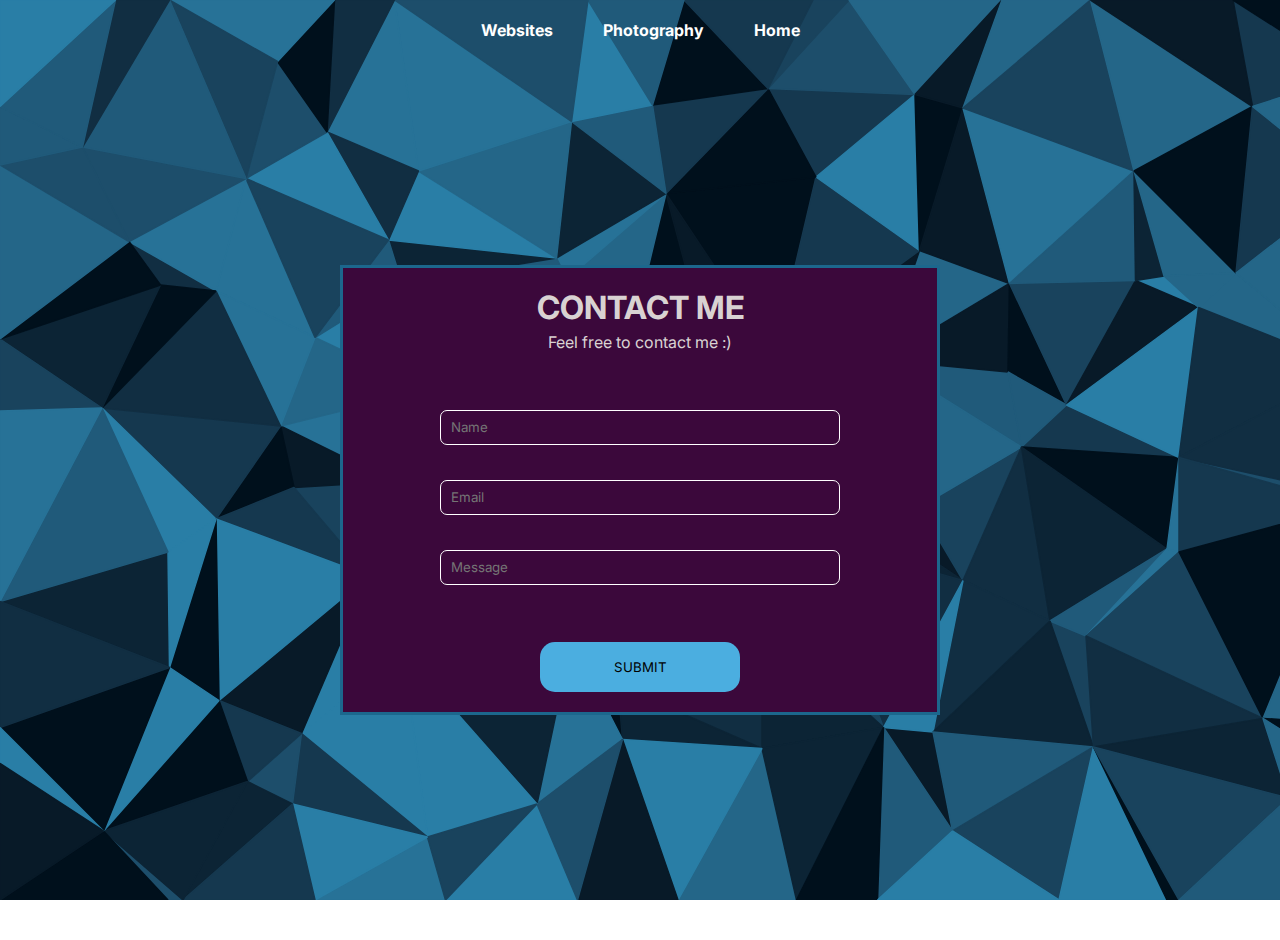
<file: Portfolio/Contact/contact.html>
<!DOCTYPE html>
<html lang="en">
<head>
    <meta charset="UTF-8">
    <meta http-equiv="X-UA-Compatible" content="IE=edge">
    <meta name="viewport" content="width=device-width, initial-scale=1.0">
    <link rel="stylesheet" href="contact.css">
    <title>Contact</title>
</head>
<body>
    <header>
            <a href="">Websites</a>
            <a href="../photography/photography.html">Photography</a>
            <a href="../index.html">Home</a>
    </header>

    <main>

        <div class="contact">
            <div class="title">
                <h1>CONTACT ME</h1>
                <p>Feel free to contact me :)</p>
            </div>

            <div class="forms">
                <form action="input">
                    <input type="text" name="" id="" placeholder="Name">
                </form>

                <form action="input">
                    <input type="email" name="" id="" placeholder="Email">
                </form>

                <form action="input">
                    <input type="text" name="" id="" placeholder="Message" class="message">
                </form>
            </div>

            <div class="submit-button">
                <button>
                    SUBMIT
                </button>
            </div>

        </div>

    </main>
</body>
</html>
</file>
<file: Portfolio/Contact/contact.css>
@import url('https://fonts.googleapis.com/css2?family=Inter:wght@100..900&display=swap');
@import url('https://fonts.googleapis.com/css2?family=Cormorant:ital,wght@0,300..700;1,300..700&display=swap');


* {
    margin: 0;
    padding: 0;
    box-sizing: border-box;
    font-family: 'Inter', sans-serif;
    transition-duration: 200ms;
    transition: 200ms ease;
}

a {
    text-decoration: none;
}


html {
    height: 100%;
    overflow: hidden
}

body {
    background-image: url("backgroundImg.svg");
    background-repeat: no-repeat;
    background-size: cover;
    max-width: 100%;
    min-height: 100vh;
    overflow: hidden;
    display: flex;
    flex-direction: column;
    margin: 0 20px;

}

header {
    display: flex;
    max-width: 100%;
    justify-content: center;
    align-items: center;
    gap: 50px;
    margin-top: 20px;
    
}

header a{
    color: white;
    font-weight: bold;
}

header a:hover {
    color: rgb(75, 174, 224);
}

/*Contact UI*/

main {
    display: flex;
    justify-content: center;
    align-items: center;
    height: 100vh;
}

.contact {
    border: rgb(28, 103, 141) 3px solid;
    width: 600px;
    height: 450px;
    display: flex;
    flex-direction: column;
    align-items: center;
    justify-content: space-between;
    background-color: rgb(59, 8, 59);
    position: relative;
    z-index: 3;
}


.title {
    padding-top: 20px;
    display: flex;
    flex-direction: column;
    justify-content: center;
    align-items: center;
    gap: 5px;
    color: rgb(217, 210, 210);
}

.forms {
    display: flex;
    flex-direction: column;
    gap: 35px;
}

.forms input {
    background-color: transparent;
    outline: none;
    border: solid 1px white;
    border-radius: 7px;
    padding-top: 5px;
    padding-bottom: 5px;
    padding-left: 10px;
    color: rgb(217, 210, 210);
    width: 400px;
    height: 35px;
}

.message {
}

.submit-button {
    padding-bottom: 20px;
}

.submit-button button {
    background-color: rgb(75, 174, 224);
    outline: none;
    border: none;
    width: 200px;
    height: 50px;
    border-radius: 15px;
    cursor: pointer;
    transition-duration: 400ms;
    transition: 400ms ease;

}

.submit-button button:hover {
    background-color: rgb(48, 134, 177);
}

@media only screen and (max-width: 713px) {

    .contact {
        margin: 0;
        width: 400px;
    }

    .forms input {
        width: 300px;
    }

    header a {
        font-size: 15px;
    }

}
</file>
